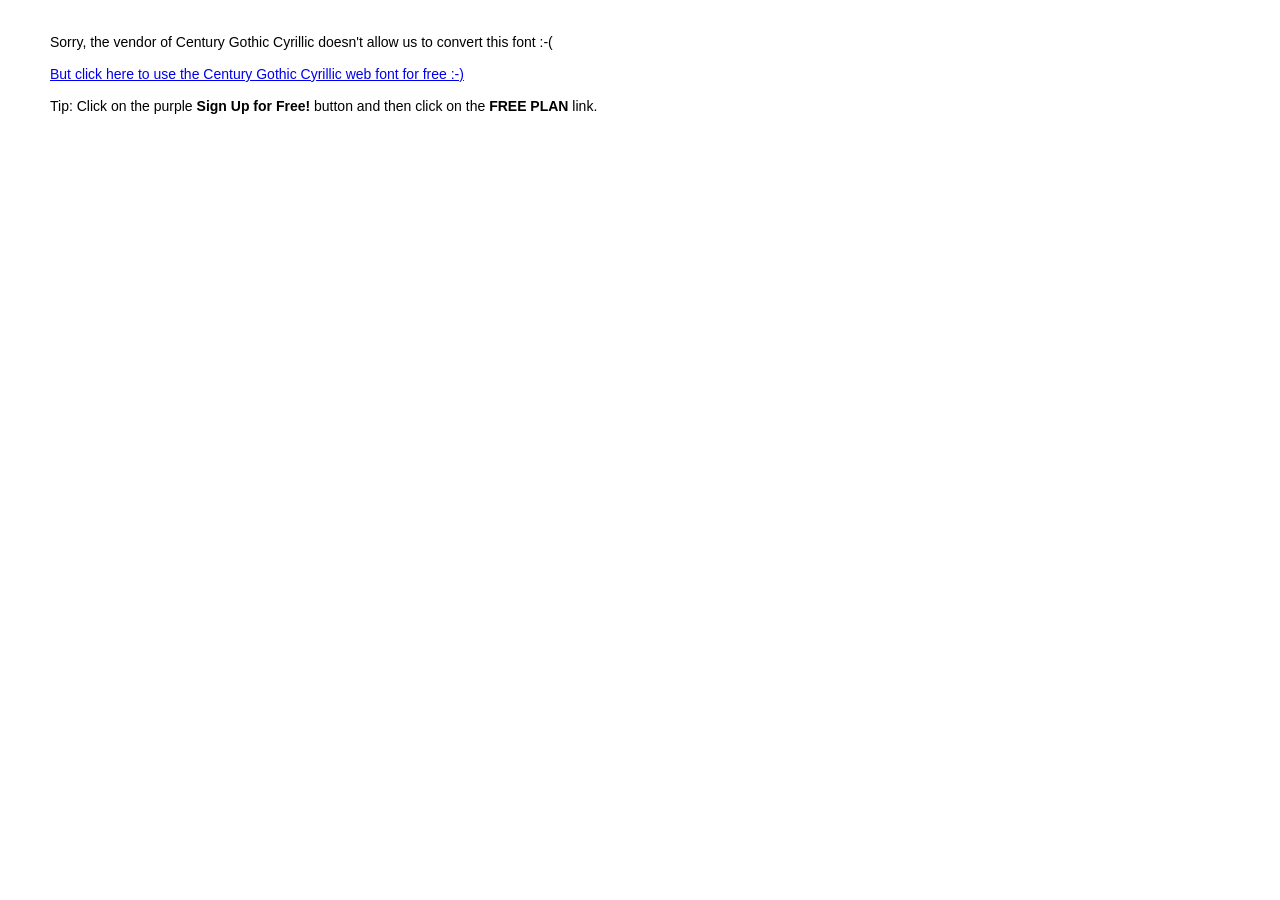
<file: tnt_snippets/static/src/fonts/911Fonts.com_CenturyGothicRegular__-_911fonts.com_fonts_mhpY/info.html>
<!DOCTYPE html PUBLIC "-//W3C//DTD XHTML 1.0 Transitional//EN" "http://www.w3.org/TR/xhtml1/DTD/xhtml1-transitional.dtd">
<html xmlns="http://www.w3.org/1999/xhtml">
<head>
	<meta http-equiv="Content-Type" content="text/html; charset=utf-8" />
	<title>@font-face Demo</title>
	<style type="text/css">
	body {
		background-color:white;
		font-family:Verdana,Tahoma,Arial,Sans-Serif;
		color:black;
		font-size:14px;
	}
	</style>
</head>
<body>
	<p style="position:absolute;left:50px;top:20px">
	Sorry, the vendor of Century Gothic Cyrillic doesn't allow us to convert this font :-( <br><br>
	<a href="http://www.fonts.com/font/monotype-imaging/century-gothic/cyrillic/web-font?SiteId=64">But click here to use the Century Gothic Cyrillic web font for free :-)</a>
	<br><br>
	Tip: Click on the purple <strong>Sign Up for Free!</strong> button and then click on the <strong>FREE PLAN</strong> link.
	</p>
</body>
</html>
</file>
